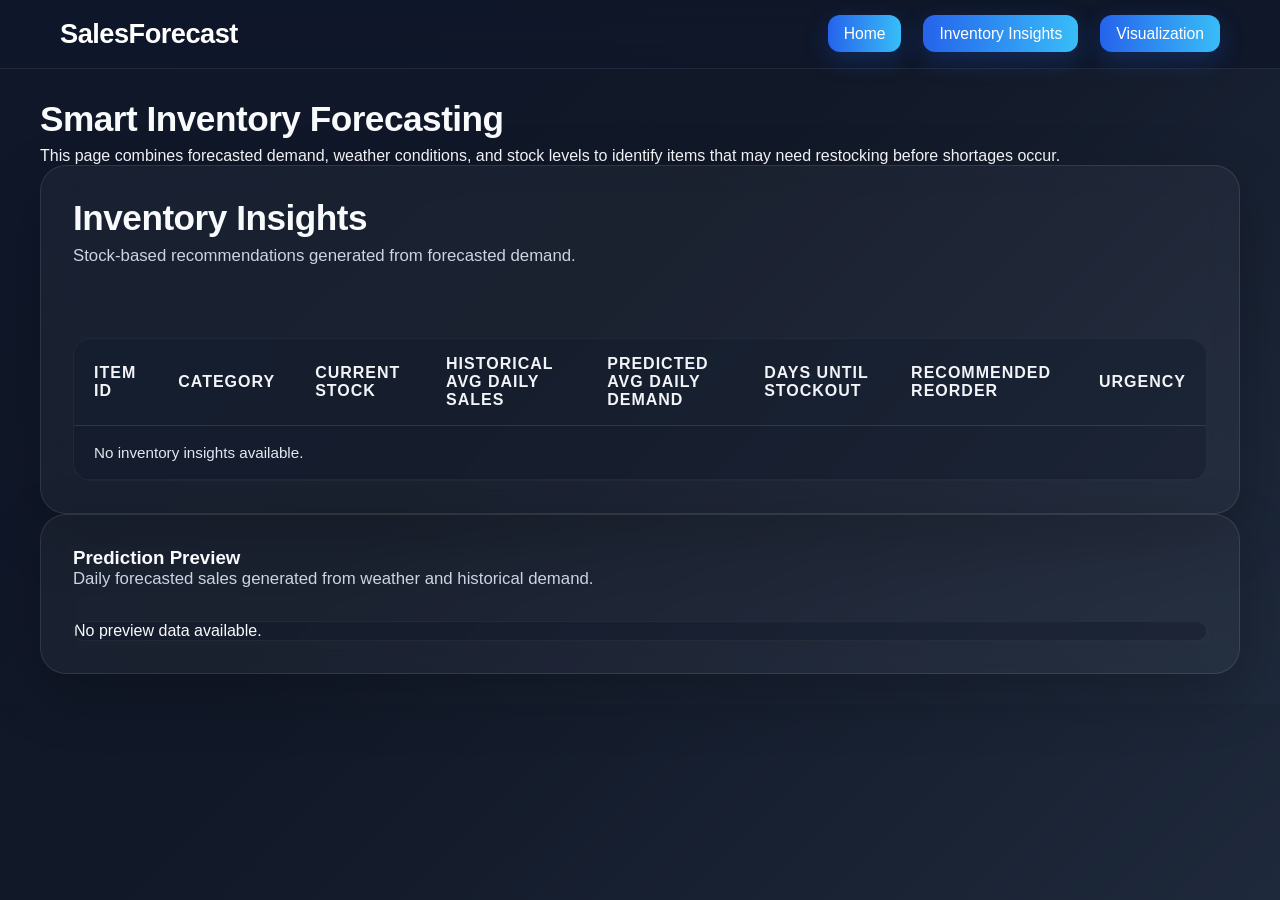
<file: frontend/inventory.html>
<!DOCTYPE html>
<html lang="en">
<head>
  <meta charset="UTF-8" />
  <meta name="viewport" content="width=device-width, initial-scale=1.0" />
  <title>Inventory Insights | SalesForecast</title>
  <link rel="stylesheet" href="inventory.css" />
  
</head>

<body class="inventory-page">

  <nav class="navbar">
    <div class="nav-logo">SalesForecast</div>
    <ul class="nav-links">
      <li><a href="index.html" class="viz-link">Home</a></li>
      <li><a href="inventory.html" class="viz-link">Inventory Insights</a></li>
      <li><a href="dashboard.html" class="viz-link">Visualization</a></li>
    </ul>
  </nav>

  <main class="dashboard-wrapper">

    <!-- INTRO BANNER -->
    <section class="insight-banner">
      <h2>Smart Inventory Forecasting</h2>
      <p>
        This page combines forecasted demand, weather conditions, and stock levels
        to identify items that may need restocking before shortages occur.
      </p>
    </section>

    <!-- INVENTORY INSIGHTS -->
    <section class="dashboard-card">
      <h2>Inventory Insights</h2>
      <p class="section-subtext">
        Stock-based recommendations generated from forecasted demand.
      </p>

      <div class="inventory-summary-cards" id="inventorySummaryCards"></div>

      <div class="table-responsive">
        <table class="data-table" id="inventoryTable">
          <thead>
            <tr>
              <th>Item ID</th>
              <th>Category</th>
              <th>Current Stock</th>
              <th>Historical Avg Daily Sales</th>
              <th>Predicted Avg Daily Demand</th>
              <th>Days Until Stockout</th>
              <th>Recommended Reorder</th>
              <th>Urgency</th>
            </tr>
          </thead>
          <tbody>
            <tr>
              <td colspan="8">Inventory insights will appear here.</td>
            </tr>
          </tbody>
        </table>
      </div>
    </section>

    <!-- PREDICTION PREVIEW -->
    <section class="dashboard-card prediction-preview-section">
      <h3>Prediction Preview</h3>
      <p class="section-subtext">
        Daily forecasted sales generated from weather and historical demand.
      </p>

      <div class="table-responsive">
        <div id="predictionTable"></div>
      </div>
      
    </section>

  </main>

  <script src="script.js"></script>
  <script src="metrics.js"></script>

</body>
</html>
</file>
<file: frontend/inventory.css>
/*RESET / GLOBAL (Shared with Home)*/
* {
    margin: 0;
    padding: 0;
    box-sizing: border-box;
}

html, body {
    min-height: 100%;
    font-family: 'Inter', sans-serif;
    scroll-behavior: smooth;
    background: linear-gradient(135deg, #0f172a 0%, #111827 45%, #1e293b 100%);
    color: #f8fafc;
}

/* =========================
   NAVBAR (Identical to Home)
========================= */
.navbar {
    width: 100%;
    display: flex;
    justify-content: space-between;
    align-items: center;
    padding: 18px 60px;
    background: rgba(15, 23, 42, 0.88);
    backdrop-filter: blur(12px);
    border-bottom: 1px solid rgba(255, 255, 255, 0.08);
    position: sticky;
    top: 0;
    z-index: 1000;
}

.nav-logo {
    font-size: 1.7rem;
    font-weight: 800;
    letter-spacing: -0.5px;
    color: #ffffff;
}

.nav-links {
    display: flex;
    align-items: center;
    gap: 22px;
    list-style: none;
}

.nav-links a {
    text-decoration: none;
    color: #cbd5e1;
    font-size: 0.98rem;
    font-weight: 500;
    transition: all 0.25s ease;
}

.nav-links a.active, .nav-links a:hover {
    color: #38bdf8;
}

.viz-link {
    padding: 10px 16px;
    border-radius: 12px;
    background: linear-gradient(90deg, #2563eb, #38bdf8);
    color: #ffffff !important;
    font-weight: 600;
    box-shadow: 0 8px 24px rgba(37, 99, 235, 0.25);
}

.viz-link:hover {
    transform: translateY(-1px);
    opacity: 0.95;
}

/* =========================
   INVENTORY LAYOUT
========================= */
.dashboard-wrapper {
    max-width: 2000px;  
    width: 100%;       
    margin: 0 auto;
    padding: 30px 40px;
}

.dashboard-card {
    background: rgba(255, 255, 255, 0.04);
    border: 1px solid rgba(255, 255, 255, 0.1);
    border-radius: 26px;
    padding: 32px;
    backdrop-filter: blur(14px);
    box-shadow: 0 20px 60px rgba(0, 0, 0, 0.22);
}

h2 {
    font-size: 2.2rem;
    font-weight: 800;
    margin-bottom: 8px;
    letter-spacing: -0.5px;
}

.section-subtext {
    color: #cbd5e1;
    font-size: 1.05rem;
    margin-bottom: 32px;
}

/* =========================
   SUMMARY CARDS (Grid Style)
========================= */
.inventory-summary-cards {
    display: grid;
    grid-template-columns: repeat(auto-fit, minmax(240px, 1fr));
    gap: 20px;
    margin-bottom: 40px;
}

/* Style for cards generated by metrics.js */
.summary-item {
    background: rgba(15, 23, 42, 0.6);
    border: 1px solid rgba(255, 255, 255, 0.08);
    border-radius: 20px;
    padding: 24px;
    transition: transform 0.3s ease;
}

.summary-item:hover {
    transform: translateY(-5px);
    border-color: rgba(56, 189, 248, 0.4);
}

/* =========================
   TABLE STYLING
========================= */
.table-responsive {
    width: 100%;
    overflow-x: auto;
    border-radius: 18px;
    background: rgba(15, 23, 42, 0.4);
    border: 1px solid rgba(255, 255, 255, 0.05);
}

.data-table {
    width: 100%;
    border-collapse: collapse;
    color: #e2e8f0;
}

.data-table th {
    background: rgba(46, 66, 104, 0.03);
    padding: 16px 20px;
    text-align: left;
    font-size: 1rem;
    font-weight: 700;
    text-transform: uppercase;
    letter-spacing: 1px;
    color: #f2f4f8;
    border-bottom: 1px solid rgba(255, 255, 255, 0.1);
}

.data-table td {
    padding: 18px 20px;
    border-bottom: 1px solid rgba(255, 255, 255, 0.05);
    font-size: 0.95rem;
}

.data-table tr:hover {
    background: rgba(184, 190, 195, 0.02);
}

/* Add a primary action look to buttons if you add any */
.table-btn {
    padding: 8px 14px;
    border-radius: 10px;
    background: linear-gradient(90deg, #2563eb, #38bdf8);
    color: white;
    text-decoration: none;
    font-size: 0.85rem;
    font-weight: 600;
}
.risk-badge {
  padding: 4px 10px;
  border-radius: 999px;
  font-weight: 600;
  font-size: 12px;
}

/*  Very High */
.risk-very-high {
  background: #7f1d1d;
  color: #fff;
}

/*  High */
.risk-high {
  background: #fee2e2;
  color: #b91c1c;
}

/* Medium */
.risk-medium {
  background: #fef3c7;
  color: #b45309;
}

/*  Low */
.risk-low {
  background: #dcfce7;
  color: #15803d;
}

/* Very Low */
.risk-very-low {
  background: #ecfdf5;
  color: #1f725b;
}

/* Prediction Preview Cards */
.prediction-card-grid {
  display: grid;
  grid-template-columns: repeat(4, 1fr);
  gap: 22px;
  margin-top: 20px;
}


.prediction-card {
  background: linear-gradient(180deg, #b8caed, #527497);
  border: 1px solid #e2e8f0;
  border-radius: 22px;
  padding: 22px;
  box-shadow: 0 10px 28px rgba(15, 23, 42, 0.08);

  min-height: 380px;   /* increase card height */
  display: flex;
  flex-direction: column;
  justify-content: space-between;
}

.prediction-card-header {
  display: flex;
  justify-content: space-between;
  gap: 16px;
  align-items: flex-start;
  margin-bottom: 18px;
}

.prediction-card-header h4 {
  margin: 0;
  font-size: 20px;
  color: #0f172a;
}

.prediction-card-header p {
  margin: 6px 0 0;
  color: #64748b;
  font-size: 14px;
}

.demand-pill {
  padding: 8px 12px;
  border-radius: 999px;
  font-size: 13px;
  font-weight: 700;
  white-space: nowrap;
}

.high-demand {
  background: #fee2e2;
  color: #991b1b;
}

.moderate-demand {
  background: #fef3c7;
  color: #92400e;
}

.low-demand {
  background: #dcfce7;
  color: #166534;
}

.prediction-stats {
  display: grid;
  grid-template-columns: 0.8fr 1.1fr 1.1fr;
  gap: 12px;
  margin-bottom: 18px;
}

.prediction-stats div {
  background: #ffffff;
  border-radius: 16px;
  padding: 10px 8px;
  border: 1px solid #e5e7eb;
  min-width: 0;
  text-align: center;
}

.peak-sales {
  max-width: 120px;
}

.prediction-stats span {
  display: block;
  font-size: 11px;
  color: #64748b;
  margin-bottom: 4px;
  white-space: nowrap;
}

.prediction-stats strong {
  font-size: 17px;
  color: #111827;
}

.overall-suggestion {
  width: 100%;
  box-sizing: border-box;
  margin: 12px 0 18px;
  padding: 18px 24px;
  min-height: 80px;

  border-radius: 14px;
  background: #e0f2fe;
  border-left: 6px solid #38bdf8;

  color: #000 !important;
  font-size: 15px;
  font-weight: 700;
  line-height: 1.5;

  display: flex;
  align-items: center;
}

.mini-forecast-row {
  display: grid;
  grid-template-columns: 1.2fr 1fr 1fr 0.7fr;
  gap: 8px;
  align-items: center;
  background: #c5d5e6;
  border-radius: 12px;

  padding: 8px 12px;
  margin-bottom: 6px;

  font-size: 13px;
  color: #334155;
}

@media (max-width: 1200px) {
  .prediction-card-grid {
    grid-template-columns: repeat(3, 1fr);
  }
}

@media (max-width: 900px) {
  .prediction-card-grid {
    grid-template-columns: repeat(2, 1fr);
  }
}

@media (max-width: 600px) {
  .prediction-card-grid {
    grid-template-columns: 1fr;
  }
}
</file>
